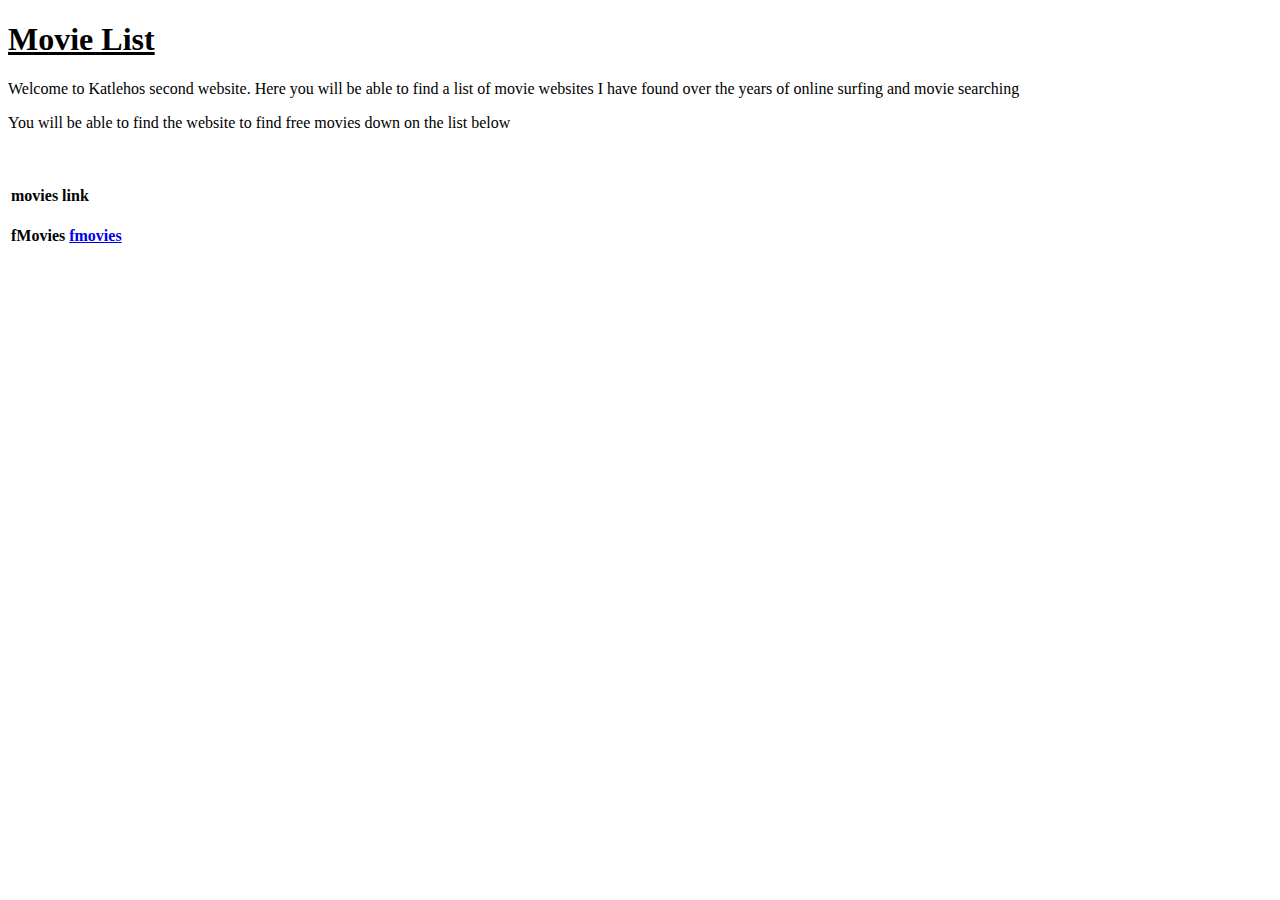
<file: movie site list.html>
<!Doctype html>
<html>
 <head>
  <title> 
   Movie list 
  </title>
  
  <link 
   href="style.css"
   rel="style sheet"
   type="text/css"
  > 
 </head>
 
 <body>
  <h1>
   <ins>Movie List</h1>
  </h1>
 
  <p>
   Welcome to Katlehos second website. 
   Here you will be able to find a list of movie websites I have found over the years of online surfing and movie searching
  </p>
 
  <p>
   You will be able to find the website to find free movies down on the list below
  </p>
  
  <table>
   <tr>
   <th>movies</th>
<br></br>   
   <th>link</th>
   </tr>
   
   <table>
    <tr>
     <ul>
      <th>fMovies</th>
      <th> <a href="https/www.fmovies.to">fmovies </a> </th>
     </ul>
    </tr>
   </table>
  
 </body>
</html>
</file>
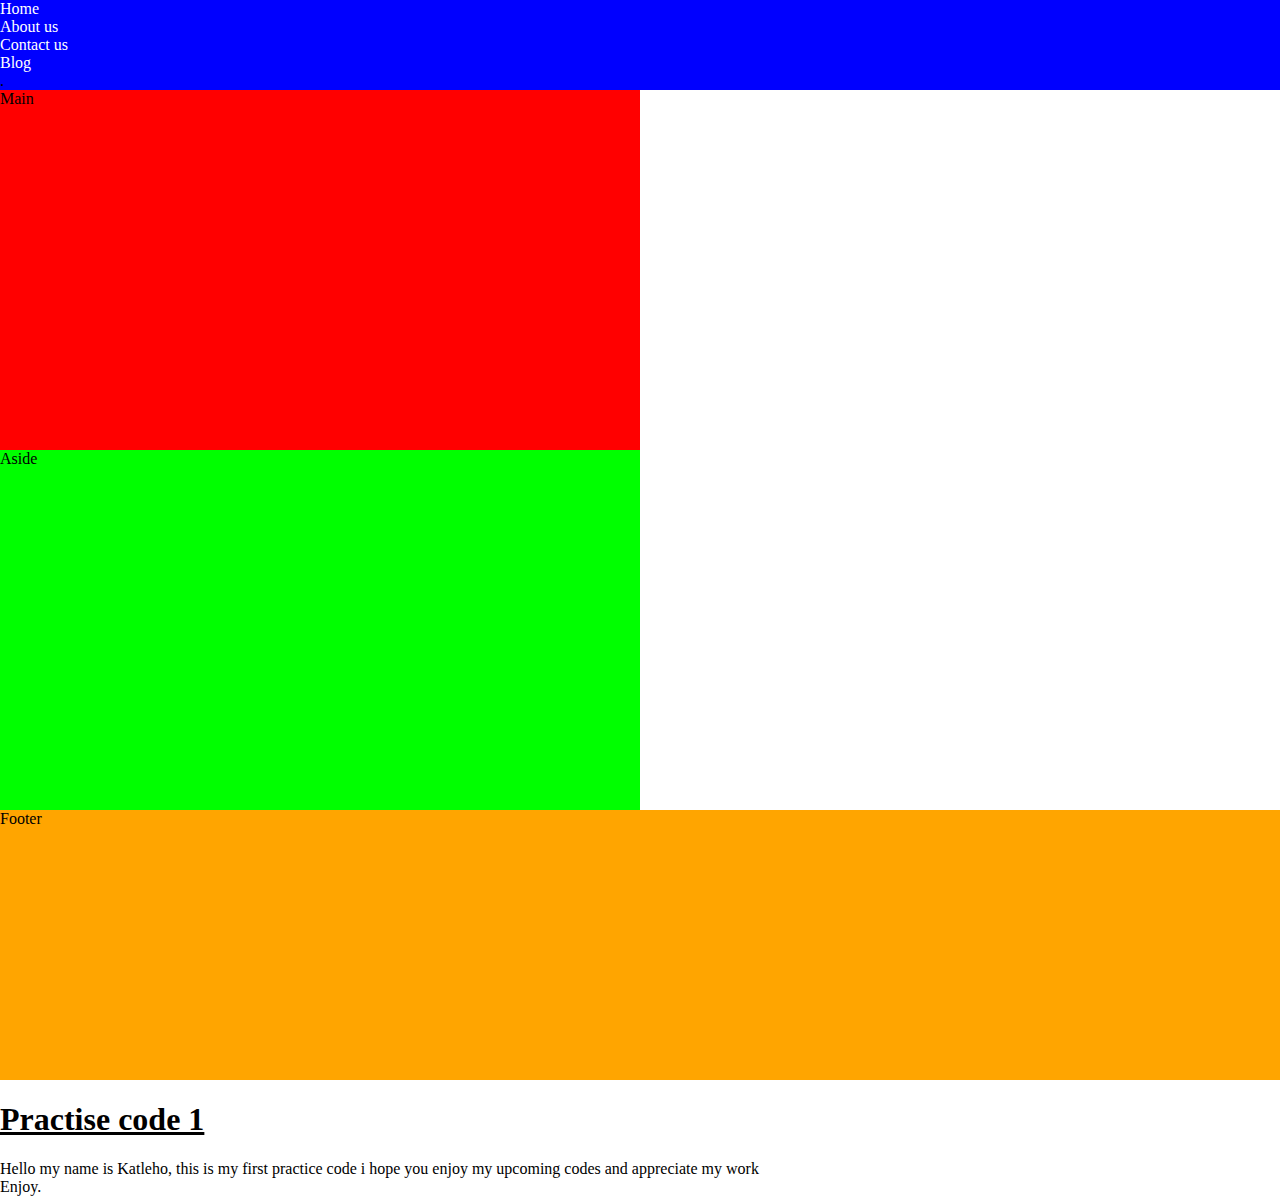
<file: prac 1 notead.html>
<!Doctype.html>

<html>
 <head>
  <style>
   header{
    background-color: #690045;
   }
   main{
    background-color: #f00;
	height:40vh;
    width :50vw;
   }
   
   aside{
    background-color: #0f0;
	height:40vh;
    width :50vw;
   }
   
   footer{
    background-color: orange;
	height:30vh;
    width :100vw;
   }
  </style>
  <meta http-equive="CONTENT-TYPE" content="text/html; charset=UTF-8">
  <title>
   Practice code
  </title>
  <link 
   href="style.css"
   rel="stylesheet"
   type="text/css"
  >
 </head>

 <body>
  <header class="header">
   <nav class="nav">
    <ul class=""nav_list>
	 <li class="nav_item">
	  <a class="nav_link">
       Home
	  </a>
	 </li>
	 
	 <li class="nav_item">
	  <a class="nav_link">
	   About us
	  </a>
	 </li>
	 
     <li class="nav_item">
	  <a class="nav_link">
	   Contact us
	  </a>
	 </li>
	 
	 <li class="nav_item">
	  <a class="nav_link">
	   Blog
	  </a>
	 </li>
	</ul>
.   </nav>
  </header>
  
  <div class="content-wrapper">
   <main class="main">
    Main
   </main>
  
   <aside class="aside">
    Aside
   </aside>
  
   <footer class="footer">
     Footer
   </footer>
  </div>
 
  <h1>
   <ins> Practise code 1 </ins> 
  </h1>
  <p>
   Hello my name is Katleho, this is my first practice code i hope you enjoy my upcoming codes and appreciate my work 
  </p>
  <p>
   Enjoy.
  </p>
 </body>

</html>
</file>
<file: style.css>
body, p, ul{ 
 margin: 0;
 padding: 0
}

.header{
	background-color: blue;
	height: 40vh
	font-size: 20px;
	
	display; flex;
	juistify-content: center;
	align-items: center
}

.nav_list{
 list-style :none;
 display :flex;
 gap: 20px;
 justify-content: center;
 align-items: centeter;
}

.nav_link{
	text-decoration; none;
	color:fff;
}

. nav_item{
 padding-left: 29px;
}

.nav_item :last-child{
	padding-right: 0;
}

.content_wrapper{
 display: flex;
} 

.aside{
	position:left;
}
</file>
